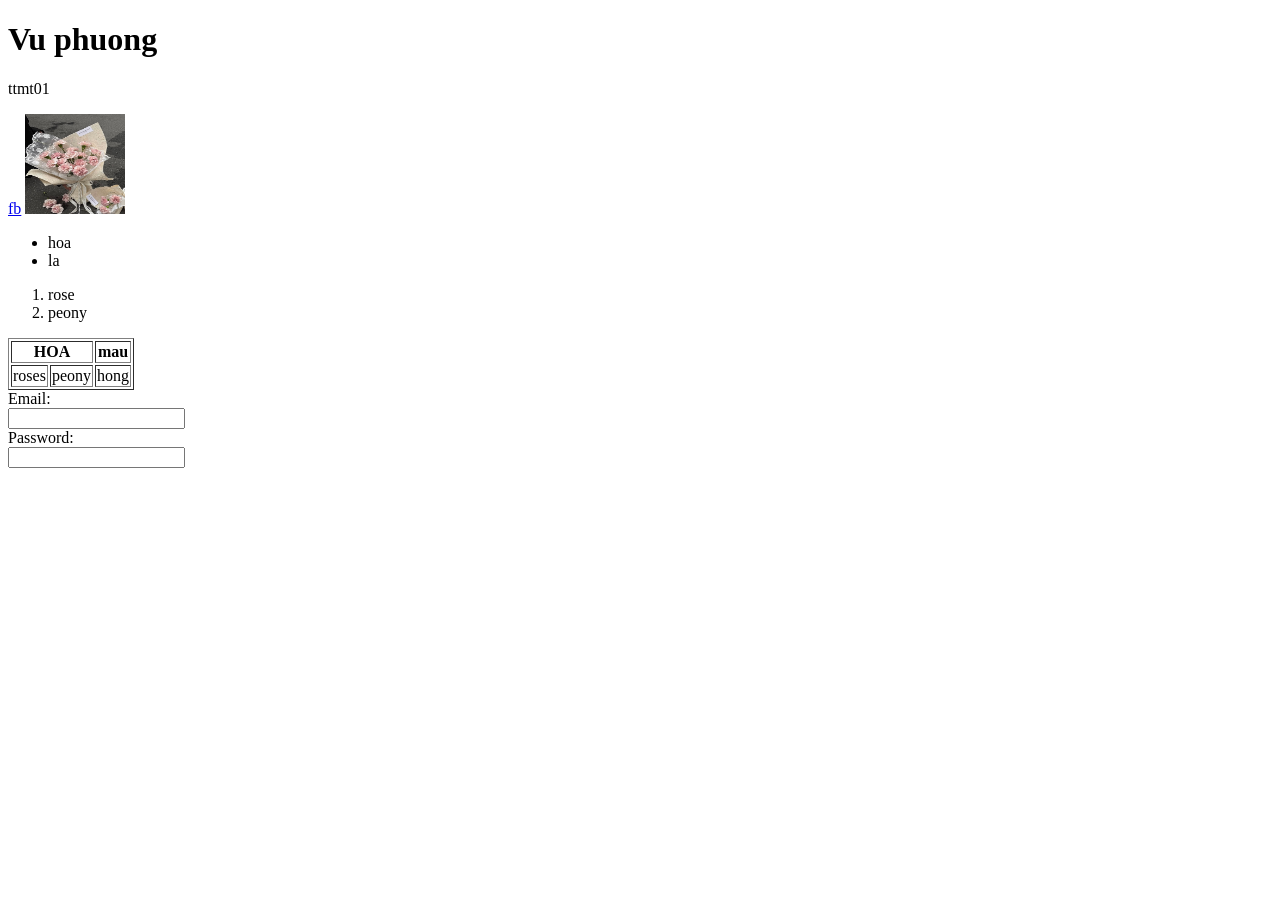
<file: New folder/w2.html>
<!DOCTYPE html>
<html lang="en">
<head>
    <meta charset="UTF-8">
    <meta name="viewport" content="width=device-width, initial-scale=1.0">
    <title>Document</title>
</head>
<body>
    <h1>Vu phuong</h1>
    <p>ttmt01</p>
    <a href="https://www.facebook.com/cany21.07?locale=vi_VN" target="_blank">fb</a>
    <img src="94eff44ee8074a5c1450b870a43ff56b.jpg" alt="hoa" width="100" height="100">
    <ul>
        <li>hoa</li>
        <li>la</li>
    </ul>
    <ol>
        <li>rose</li>
        <li>peony</li>
    </ol>
    <table border="1">
        <tr>
            <th colspan="2">HOA</th>
            <th>mau</th>
        </tr>
        <tr>
            <td>roses</td>
            <td>peony</td>
            <td>hong</td>
        </tr>
    </table>
    <form>
        <label for="email">Email:</label><br>
        <input type="text" id="email" name="email"><br>
        <label for="pasword">Password:</label><br>
        <input type="password" id="password" name="password">
    </form>
</html>
</file>
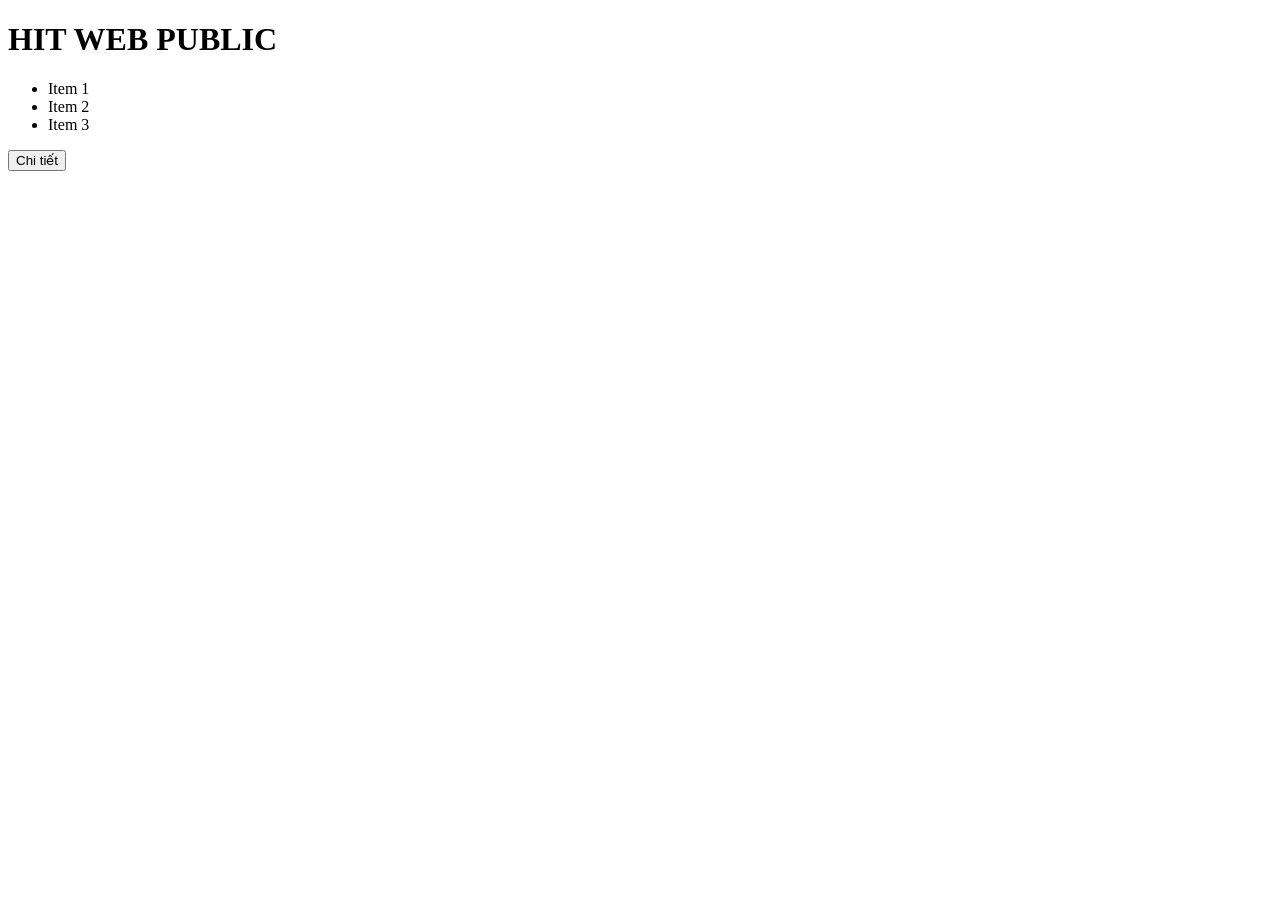
<file: w4/btvn.html>
<!DOCTYPE html>
<html lang="en">
<head>
    <meta charset="UTF-8">
    <meta name="viewport" content="width=device-width, initial-scale=1.0">
    <title>Document</title>
</head>
    <h1>HIT WEB PUBLIC</h1>
<body>
    <div style="background-color: #FFF4A3">

    </div>
    <ul>
  <li>Item 1</li>
  <li>Item 2</li>
  <li>Item 3</li>
    </ul>
    <button type="button">Chi tiết</button>
</body>
</html>
</file>
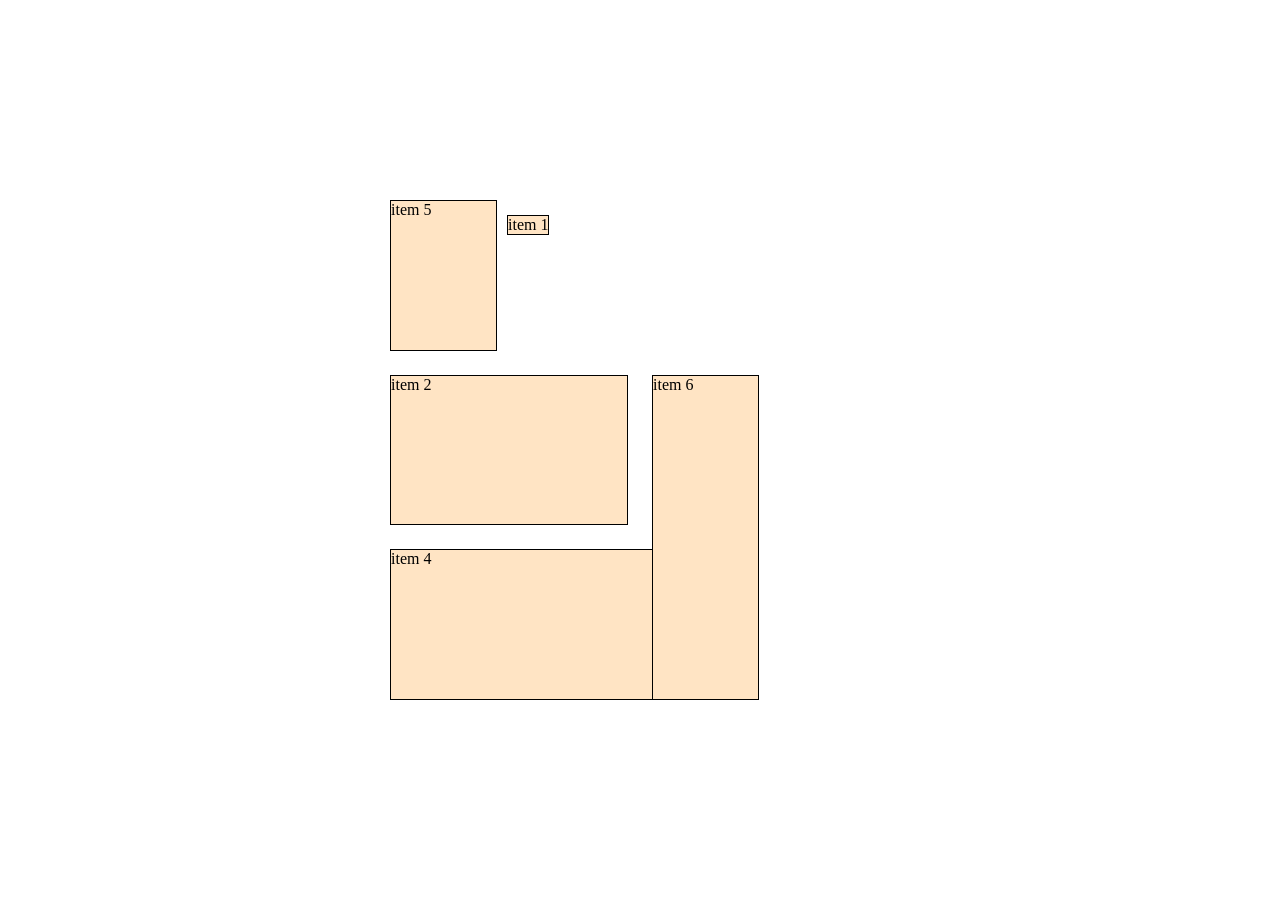
<file: w5/w5.html>
<!DOCTYPE html>
<html lang="en">
<head>
    <meta charset="UTF-8">
    <meta name="viewport" content="width=device-width, initial-scale=1.0">
    <title>Document</title>
    <link rel="stylesheet" href="5.css">
</head>
<body>
    <div class="container">
        <div class="item item1">item 1</div>
        <div class="item item2">item 2</div>
        <div class="item item3">item 3</div>
        <div class="item item4">item 4</div>
        <div class="item item5">item 5</div>
        <div class="item item6">item 6</div>
    </div>
</body>
</html>
</file>
<file: w5/5.css>
* {
    margin: 0;
    padding: 0;
    box-sizing: border-box;
}

body {
    height: 100vh;
    display: flex;
    justify-content: center;
    align-items: center;
}

.container{
    position: relative;
    width: 500px;
    height: 500px;
    display: grid;
    grid-template-columns: repeat(4, 1fr);
    grid-template-rows: repeat(3, 1fr);
    grid-gap: 30px;
    gap: 24px;
    grid-template-areas: 
    "header header header"
    "main main sidebar"
    "footer footer footer";
}
.item {
    background-color: bisque;
    border: 1px solid black;
}

.item1{
    position: absolute;
    top: 15px;
    left: 117px;
}

.item1 {
    grid-area: header;
}

.item2 {
    grid-area: main;
}

.item3 {
    grid-area: sidebar;
}

.item4 {
    grid-area: footer;
}

.item6 {
    grid-column: 3 / 3;
    grid-row: 2 / 4;
}
</file>
